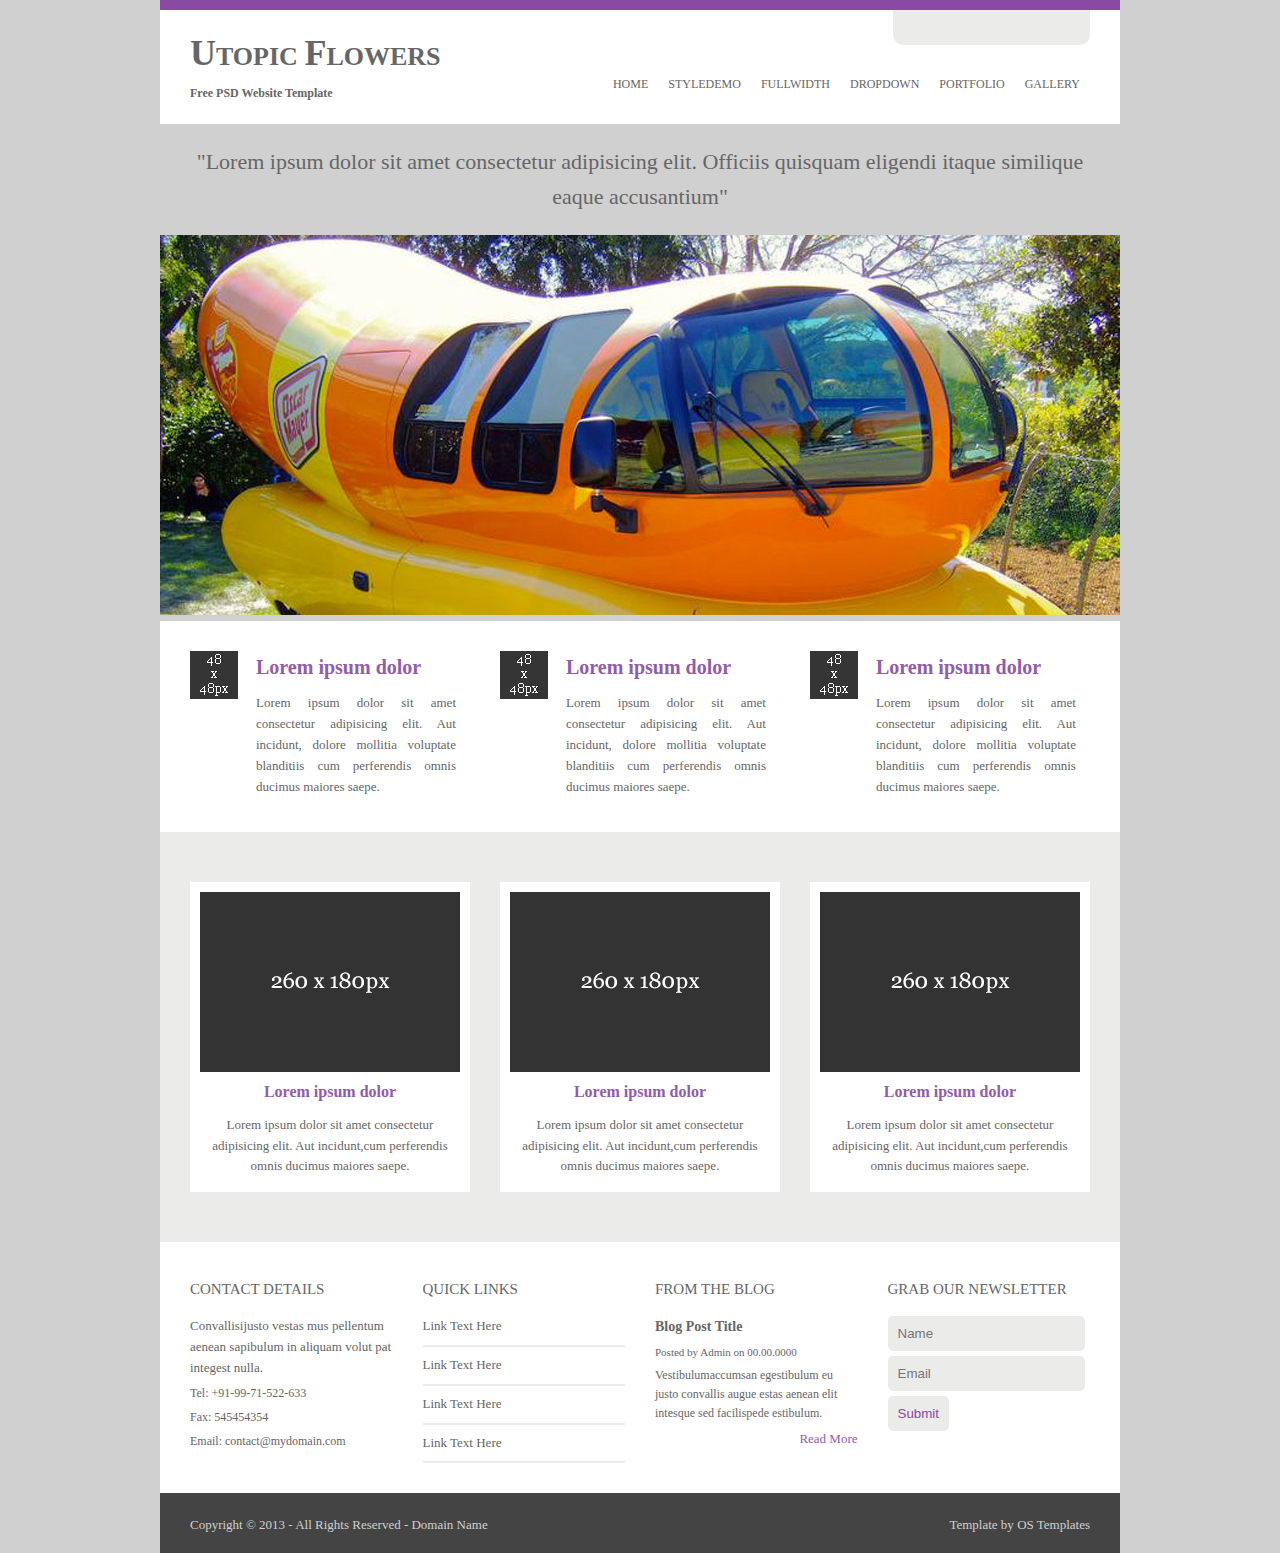
<file: Project1/index.html>
<!DOCTYPE html>
<html lang="en">

<head>
    <meta charset="UTF-8">
    <meta http-equiv="X-UA-Compatible" content="IE=edge">
    <meta name="viewport" content="width=device-width, initial-scale=1.0">
    <title>Float Practice</title>
    <link href="https://fontawesome.com/icons/magnifying-glass?f=classic&s=solid&pc=%23894aa3" rel="stylesheet">
    <link href="style.css" rel="stylesheet" media="all">
</head>

<body>
    <div class="page-wrapper">
        <header class="site-header">
            <div class="top-bar clearfix">
                <div class="logo">
                    <h1>UTOPIC&nbsp;<div>FLOWERS</div>
                    </h1>
                    <strong>Free PSD Website Template</strong>
                </div>
                <div>
                    <form>
                        <input type="search" name="search" class="search">
                        <i class="fa-solid fa-magnifying-glass" style="color: #894aa3;"></i>
                    </form>
                </div>
                <nav class="site-nav">
                    <ul>
                        <li><a href="#">HOME</a></li>
                        <li><a href="#">STYLEDEMO</a></li>
                        <li><a href="#">FULLWIDTH</a></li>
                        <li><a href="#">DROPDOWN</a></li>
                        <li><a href="#">PORTFOLIO</a></li>
                        <li><a href="#">GALLERY</a></li>
                    </ul>
                </nav>
            </div>
        </header>
        <div class="caption">
            <p>"Lorem ipsum dolor sit amet consectetur adipisicing elit. Officiis quisquam eligendi itaque similique
                eaque accusantium"</p>
        </div>
        <div class="hero-banner">
            <figure><img src="img/Wienermobile-image.jpg" alt="banner"></figure>
        </div>
        <div class="features-cards-wrap clearfix">
            <section class="tile">
                <div class="img">
                    <figure><img src="img/place-holder.gif"></figure>
                </div>
                <div class="text">
                    <h3>Lorem ipsum dolor</h3>
                    <p>Lorem ipsum dolor sit amet consectetur adipisicing elit. Aut incidunt, dolore mollitia
                        voluptate blanditiis cum perferendis omnis ducimus maiores saepe.</p>
                </div>
            </section>
            <section class="tile">
                <div class="img">
                    <figure><img src="img/place-holder.gif"></figure>
                </div>
                <div class="text">
                    <h3>Lorem ipsum dolor</h3>
                    <p>Lorem ipsum dolor sit amet consectetur adipisicing elit. Aut incidunt, dolore mollitia
                        voluptate blanditiis cum perferendis omnis ducimus maiores saepe.</p>
                </div>
            </section>
            <section class="tile">
                <div class="img">
                    <figure><img src="img/place-holder.gif"></figure>
                </div>
                <div class="text">
                    <h3>Lorem ipsum dolor</h3>
                    <p>Lorem ipsum dolor sit amet consectetur adipisicing elit. Aut incidunt, dolore mollitia
                        voluptate blanditiis cum perferendis omnis ducimus maiores saepe.</p>
                </div>
            </section>
        </div>
        <section class="service-cards clearfix">
            <div class="wrap">
                <div class="tile">
                    <figure><img src="img/place-holder-260.gif"></figure>
                    <div>
                        <h4>Lorem ipsum dolor</h4>
                        <p>Lorem ipsum dolor sit amet consectetur adipisicing elit. Aut incidunt,cum perferendis omnis
                            ducimus maiores saepe.</p>
                    </div>
                </div>
            </div>
            <div class="wrap">
                <div class="tile">
                    <figure><img src="img/place-holder-260.gif"></figure>
                    <div>
                        <h4>Lorem ipsum dolor</h4>
                        <p>Lorem ipsum dolor sit amet consectetur adipisicing elit. Aut incidunt,cum perferendis omnis
                            ducimus maiores saepe.</p>
                    </div>
                </div>
            </div>
            <div class="wrap">
                <div class="tile">
                    <figure><img src="img/place-holder-260.gif"></figure>
                    <div>
                        <h4>Lorem ipsum dolor</h4>
                        <p>Lorem ipsum dolor sit amet consectetur adipisicing elit. Aut incidunt,cum perferendis omnis
                            ducimus maiores saepe.</p>
                    </div>
                </div>
            </div>

        </section>
        <footer class="site-footer">
            <div class="widget-wrap clearfix">
                <div class="widget widget-contact">
                    <h5>CONTACT DETAILS</h5>
                    <p>Convallisijusto vestas mus pellentum aenean sapibulum in aliquam volut pat integest nulla.</p>
                    <p class="contacts">Tel: <a href="tel:+919971522633">+91-99-71-522-633</a></p>
                    <p class="contacts">Fax: <a href="FAX:545454354">545454354</a></p>
                    <p class="contacts">Email: <a href="mailto:contact@mydomain.com">contact@mydomain.com</a></p>                    
                </div>
                <div class="widget widget-quick-links">
                    <h5>QUICK LINKS</h5>
                    <ul>
                        <li><a href="#" target="_blank">Link Text Here</a></li>
                        <li><a href="#" target="_blank">Link Text Here</a></li>
                        <li><a href="#" target="_blank">Link Text Here</a></li>
                        <li><a href="#" target="_blank">Link Text Here</a></li>
                    </ul>
                </div>
                <div class="widget widget-blog">
                    <h5>FROM THE BLOG</h5>
                    <p class="blog-post-title"><strong>Blog Post Title</strong></p>
                    <p class="date">Posted by Admin on 00.00.0000</p>
                    <p class="post-highlights">Vestibulumaccumsan egestibulum eu justo convallis augue estas aenean elit
                        intesque sed
                        facilispede estibulum.</p>
                    <p class="read-more"><a href="#">Read More</a></p>
                </div>
                <div class="widget widget-newsletter">
                    <h5>GRAB OUR NEWSLETTER</h5>
                    <form>
                        <input type="name" placeholder="Name" name="name" class="form">
                        <input type="email" placeholder="Email" name="email" class="form">
                        <a href="#"><input type="submit" placeholer="Submit" name="submit" class="form submit"></a>
                    </form>
                </div>
            </div>
            <div class="bottom-bar clearfix">
                <p class="panel-left">Copyright © 2013 - All Rights Reserved - Domain Name</p>
                <p class="panel-right">Template by <a href="#" target="_blank">OS Templates</a></p>
            </div>
        </footer>
    </div>
</body>

</html>
</file>
<file: Project1/style.css>
*{
    margin: 0;
    padding: 0;
    box-sizing: border-box;
}
h1{
    font-size: 26px;
}

h3{
    font-size: 20px;
    color: #935caa;
    padding-bottom:10px;
}
h4{
    font-size:16px;
    color: #935caa;
    padding-bottom: 10px;
}
h5{
    font-size: 15px;
    font-weight: 400;
    margin-bottom:15px;
}
p{
    margin-bottom: 5px;
}
.clearfix::after{content:""; display: block; clear: both;}


body{
    background: #d0d0d0;
    font-family: Georgia, 'Times New Roman', Times, serif;
    color:#666666;
    font-size:13px;
    line-height:1.6;
}

.page-wrapper{
    width:1000px;
    padding:0 20px;
    margin: auto;
    background: #d0d0d0;
}
/* header styling */

.site-header{
    border-top: 10px solid #894aa3;
}
.site-header .top-bar{
    background: #fff;
    padding:0 30px;
}
.site-header .logo{
    float:left;
    padding:15px 0;
}
.site-header .logo h1::first-letter{
    font-size:36px;
}

.site-header .logo h1 div{
    float: right;   
}
.site-header .logo h1 div::first-letter{
    font-size:36px;
}

.site-header .logo strong{
    font-size: 12px;
}

.site-header .search{
    float: right;
    border-radius: 0 0 10px 10px;
    border: none;
    background-color: #ebebea;
    padding:10px;
}

.site-header .site-nav{
    
}
.site-header .site-nav ul{
    float: right;
    list-style: none;
    margin:20px 0;
}
.site-header .site-nav li{
    float:left;
    font-size: 12px;
    padding: 10px;
}
.site-header .site-nav a{
    text-decoration: none; 
    color: #666666;
}
.site-header .site-nav a:hover{
    color:#303030;
}



/* caption styling */
.caption{
    font-size:22px;
    text-align: center;
    padding: 20px 30px;
}
.caption p{
    margin: 0;
}
 
/* hero banner styling */

.hero-banner{
    
}


/* tiles styling */
.features-cards-wrap{
    background: #fff;
    padding:15px;
}

.features-cards-wrap .tile{
    width: 33.33%;
    float: left;
    padding:15px;
}
.features-cards-wrap .img{
    float:left;
    vertical-align: top;
    margin:0 18px 15px 0;
}
.features-cards-wrap .text{
    width:200px;
    float: left;
    text-align: justify;
}
/* cards styling */
.service-cards{
    background: #ebebea;
    padding:50px 15px;
}
.service-cards .wrap{
    width:33.33%;
    padding: 0 15px;
    float: left;
}
.service-cards .tile{
    text-align: center;
    background: #fff;
    padding:10px 10px;
    width:280px;
}

/* footer styling */

.site-footer .widget-wrap{
    background: #fff;
    padding:35px 15px 30px;
}
.site-footer .widget{
    width:25%;
    float:left;
    padding: 0 15px;
}
.site-footer .widget-contact .contacts{
    font-size: 12px;
}
.site-footer .widget-contact .contacts a{
    color:#666666;
    text-decoration: none;
}
.site-footer .widget-contact .contacts a:hover{
    color:#894aa3;
}

.site-footer .widget-quick-links ul{
    list-style: none;
}
.site-footer .widget-quick-links li{
    padding: 8px 0;
    border-bottom:2px solid #ebebea;
}
.site-footer .widget-quick-links li:first-child{
    padding-top:0;
}
.site-footer .widget-quick-links a{
    text-decoration: none;
    color:#666666;
}
.site-footer .widget-quick-links a:hover{
    color:#894aa3;
}


.site-footer .widget-blog .blog-post-title{
    font-size: 14px;
    color:#666666;
}
.site-footer .widget-blog .date{
    font-size: 11px;
}
.site-footer .widget-blog .post-highlights{
    font-size: 12px;
}
.site-footer .widget-blog .read-more{
    text-align:right;

}
.site-footer .widget-blog .read-more a{
    text-decoration: none;
    color: #935caa;
}
.site-footer .widget-blog .read-more a:hover {
    color:#666666;
}

.site-footer .widget-newsletter .form{
    margin-bottom:5px;
    border: none;
    background: #ebebea;
    border-radius: 5px;
    padding:10px;
}
.site-footer .widget-newsletter .submit{
    color:#894aa3;
}


.bottom-bar{    
    background: #444444;
    color: #d0d0d0;
    padding:22px 30px 17px;
}
.bottom-bar p{
    margin:0px;
}
.bottom-bar a{
    color:#d0d0d0;
    text-decoration: none;
}
.bottom-bar a:hover{
    color:#894aa3;
}
.bottom-bar .panel-left{
    float:left;
}
.bottom-bar .panel-right{
    float: right;
}
</file>
